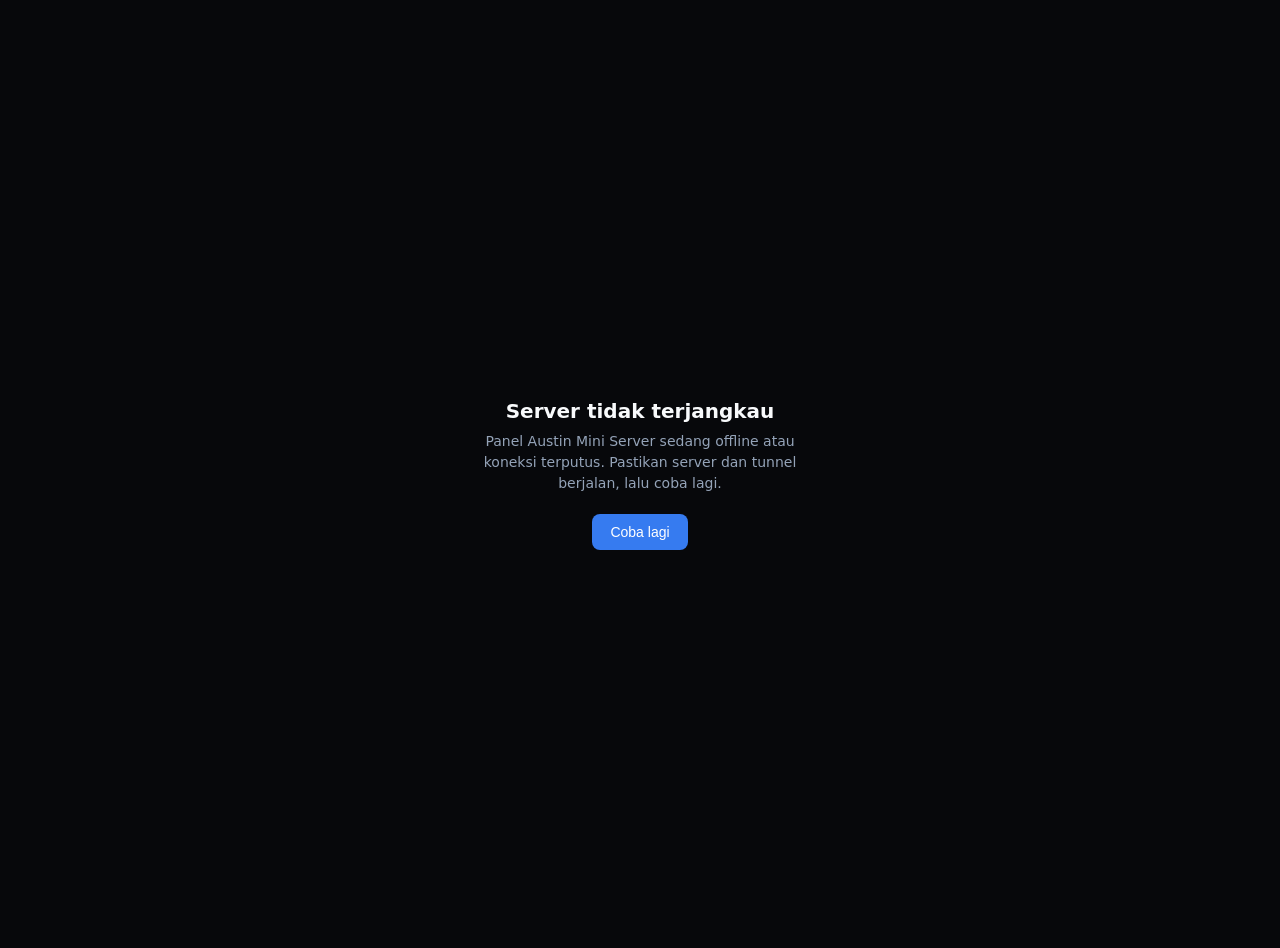
<file: panel/public/offline.html>
<!DOCTYPE html>
<html lang="id">
<head>
  <meta charset="UTF-8">
  <meta name="viewport" content="width=device-width, initial-scale=1">
  <title>Server tidak terjangkau</title>
  <style>
    body{margin:0;min-height:100vh;display:flex;align-items:center;justify-content:center;background:#07080B;color:#F8FAFC;font-family:Inter,system-ui,sans-serif;text-align:center;padding:24px}
    .box{max-width:360px}
    h1{font-size:20px;margin:0 0 8px}
    p{color:#94A3B8;font-size:14px;line-height:1.5;margin:0 0 20px}
    button{background:#367BF0;color:#fff;border:0;border-radius:8px;padding:10px 18px;font-size:14px;cursor:pointer}
  </style>
</head>
<body>
  <div class="box">
    <h1>Server tidak terjangkau</h1>
    <p>Panel Austin Mini Server sedang offline atau koneksi terputus. Pastikan server dan tunnel berjalan, lalu coba lagi.</p>
    <button onclick="location.reload()">Coba lagi</button>
  </div>
</body>
</html>
</file>
